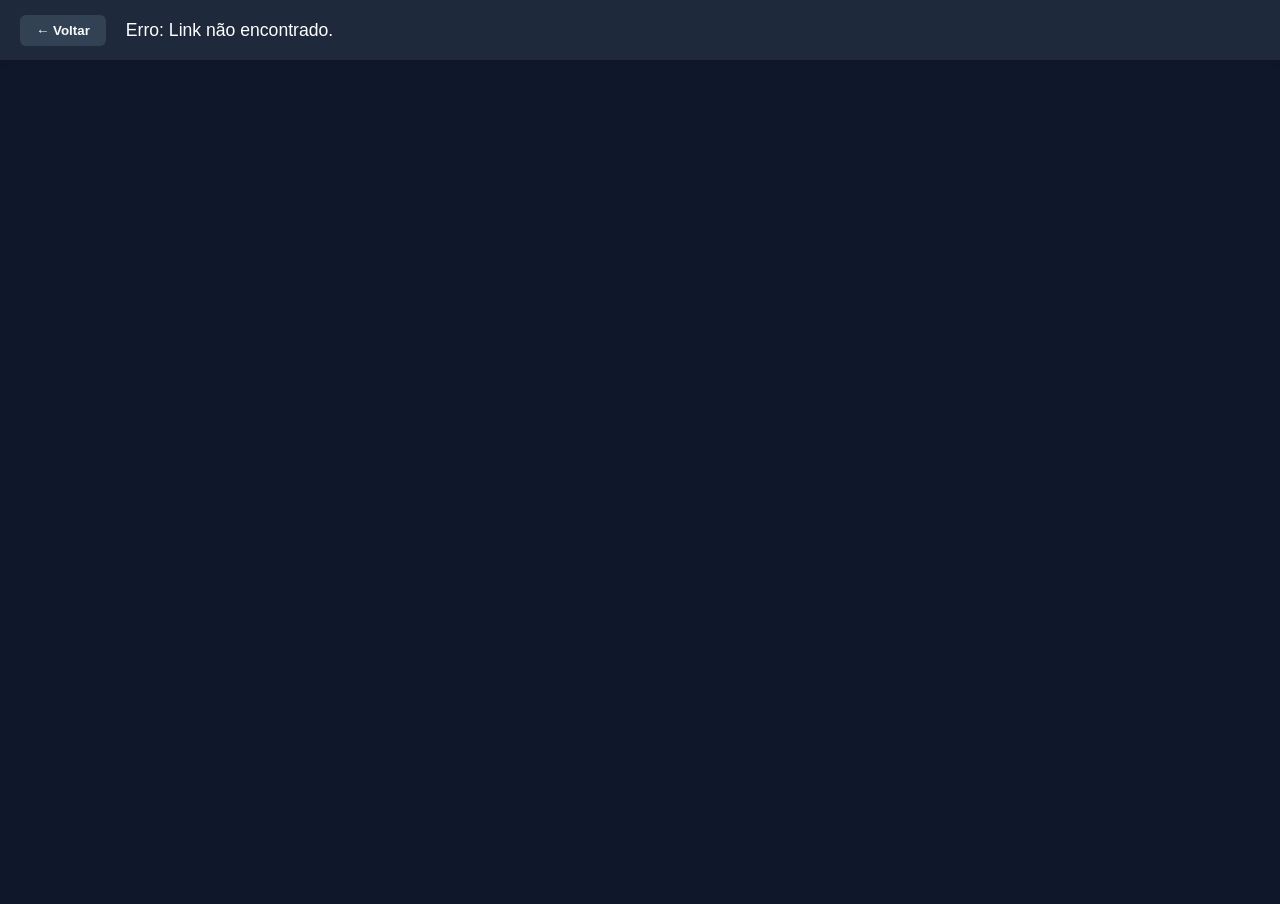
<file: leitor.html>
<!DOCTYPE html>
<html lang="pt-BR">
<head>
    <meta charset="UTF-8">
    <meta name="viewport" content="width=device-width, initial-scale=1.0">
    <title>Leitor de Livro - LibroSphere</title>
    <link rel="stylesheet" href="leitor.style.css">
</head>
<body>

    <!-- Barra Superior de Navegação -->
    <div class="leitor-header">
        <button onclick="window.location.href='index.html'" class="btn-voltar">← Voltar</button>
        <h2 id="titulo-livro">Carregando livro...</h2>
    </div>

    <!-- Container do Leitor Totalmente Limpo -->
    <div class="leitor-container">
        <!-- O iframe agora vai carregar o PDF direto, usando o leitor nativo do celular/navegador -->
        <iframe id="pdf-viewer" src=""></iframe>
    </div>

    <script>
        const urlParams = new URLSearchParams(window.location.search);
        const urlDrive = urlParams.get('link');
        const titulo = urlParams.get('titulo');

        if (titulo) {
            document.getElementById('titulo-livro').innerText = decodeURIComponent(titulo);
        }

        if (urlDrive) {
            let fileId = "";

            // Expressão regular para extrair o ID do arquivo do Google Drive de qualquer formato de link
            const matches = urlDrive.match(/(?:\/d\/|id=)([\w-]+)/);
            if (matches && matches[1]) {
                fileId = matches[1];
            }

            if (fileId) {
                // Link profissional de visualização direta (sem ferramentas do Drive)
                // O "#toolbar=0" avisa o navegador para esconder a barra de ferramentas (download/imprimir)
                document.getElementById('pdf-viewer').src = `https://drive.google.com/uc?export=view&id=${fileId}#toolbar=0`;
            } else {
                // Caso o link não seja do drive ou seja inválido, usa o original
                document.getElementById('pdf-viewer').src = urlDrive;
            }
        } else {
            document.getElementById('titulo-livro').innerText = "Erro: Link não encontrado.";
        }
    </script>
</body>
</html>
</file>
<file: leitor.style.css>
* {
    margin: 0;
    padding: 0;
    box-sizing: border-box;
    font-family: 'Segoe UI', Tahoma, Geneva, Verdana, sans-serif;
}

body, html {
    width: 100%;
    height: 100%;
    background-color: #0f172a;
    overflow: hidden;
}

/* Barra Superior */
.leitor-header {
    height: 60px;
    background-color: #1e293b;
    display: flex;
    align-items: center;
    padding: 0 20px;
    color: #ffffff;
    box-shadow: 0 4px 6px -1px rgba(0, 0, 0, 0.1);
    z-index: 10;
    position: relative;
}

.btn-voltar {
    background-color: #334155;
    color: #f8fafc;
    border: none;
    padding: 8px 16px;
    border-radius: 6px;
    cursor: pointer;
    font-weight: 600;
    transition: background 0.2s;
}

.btn-voltar:hover {
    background-color: #475569;
}

.leitor-header h2 {
    font-size: 1.1rem;
    margin-left: 20px;
    font-weight: 500;
    white-space: nowrap;
    overflow: hidden;
    text-overflow: ellipsis;
    max-width: 70%;
}

/* Container do PDF - Agora 100% limpo */
.leitor-container {
    width: 100%;
    height: calc(100% - 60px);
}

#pdf-viewer {
    width: 100%;
    height: 100%;
    border: none;
}
</file>
